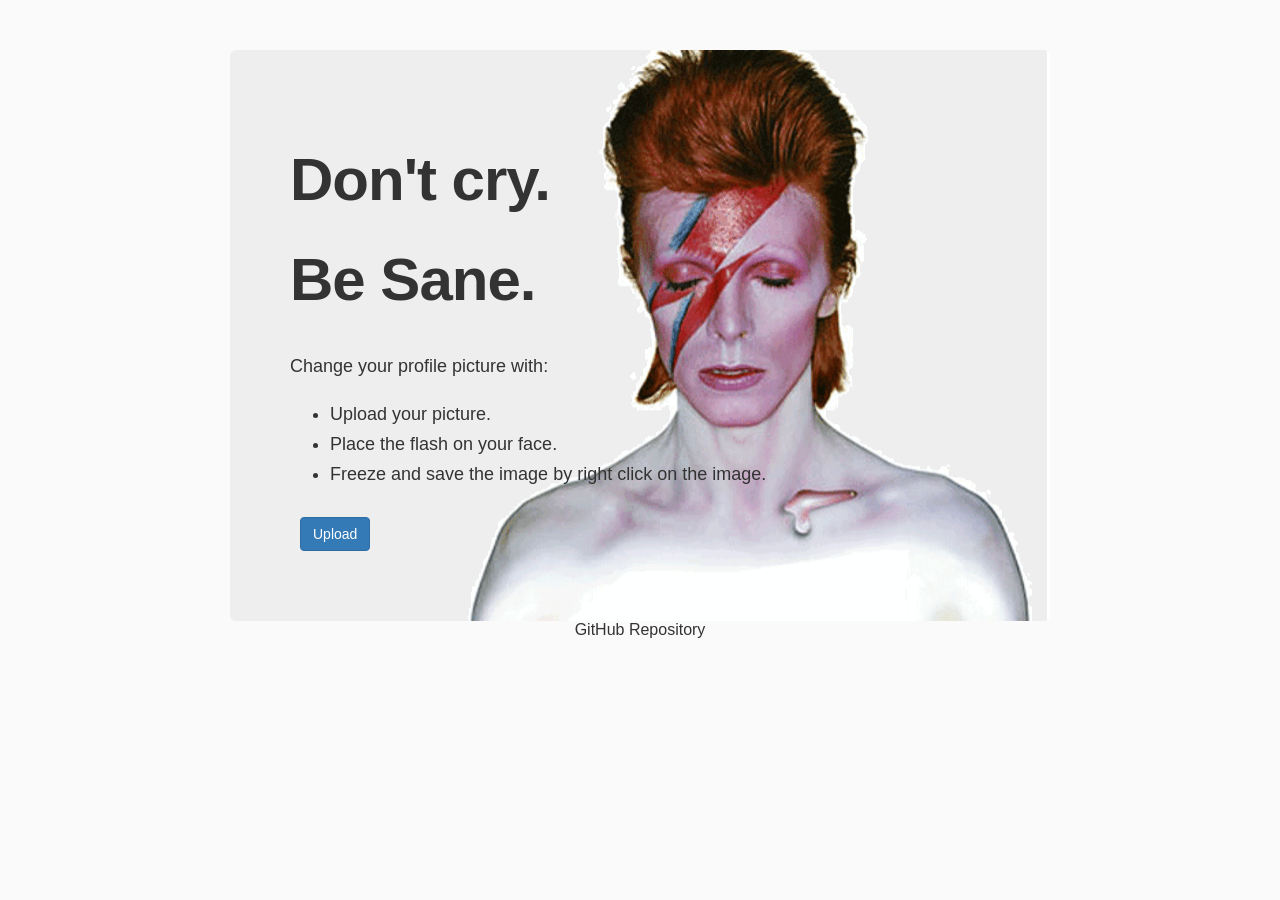
<file: aladdin-sane/index.html>
<!DOCTYPE html><html><head><meta charset="utf-8"><meta name="description" content="Be your David."><meta name="viewport" content="width=device-width,initial-scale=1"><title>Change your profile picture to Aladdin Sane</title><link rel="apple-touch-icon" href="apple-touch-icon.png"><!-- Place favicon.ico in the root directory --><link rel="stylesheet" href="styles/main.css"></head><body><!--[if lt IE 10]>
      <p class="browserupgrade">You are using an <strong>outdated</strong> browser. Please <a href="http://browsehappy.com/">upgrade your browser</a> to improve your experience.</p>
    <![endif]--><div class="hero-unit"><h1>Don't cry.</h1><h1>Be Sane.</h1><p>Change your profile picture with:</p><ul><li>Upload your picture.</li><li>Place the flash on your face.</li><li>Freeze and save the image by right click on the image.</li></ul><div class="fileInput btn btn-primary"><span>Upload</span> <input type="file" accept="image/*" class="file"></div><div class="picture"></div><div class="result"></div></div><footer><a href="https://github.com/kuu/aladdin-sane">GitHub Repository</a></footer><script src="scripts/main.js"></script></body></html>
</file>
<file: aladdin-sane/styles/main.css>
body{background:#fafafa;font-family:Helvetica Neue,Helvetica,Arial,sans-serif;color:#333}.hero-unit{margin:50px auto 0;width:700px;font-size:18px;font-weight:200;line-height:30px;background-color:#eee;border-radius:6px;padding:60px;background-image:url(../images/aladdin-sane.gif);background-repeat:no-repeat;background-position:right top}.hero-unit h1{font-size:60px;line-height:1;letter-spacing:-1px}footer{margin:0 auto;text-align:center}a{color:#333}a:link,a:visited{text-decoration:none}a:active,a:hover{text-decoration:underline}.browserupgrade{margin:.2em 0;background:#ccc;color:#000;padding:.2em 0}.btn{display:inline-block;margin-bottom:0;font-weight:400;text-align:center;vertical-align:middle;-ms-touch-action:manipulation;touch-action:manipulation;cursor:pointer;background-image:none;border:1px solid transparent;white-space:nowrap;padding:6px 12px;font-size:14px;line-height:1.42857143;border-radius:4px;-webkit-user-select:none;-moz-user-select:none;-ms-user-select:none;user-select:none}.btn-primary{color:#fff;background-color:#337ab7;border-color:#2e6da4}.fileInput{position:relative;overflow:hidden;margin:10px}.fileInput input.file{position:absolute;top:0;right:0;margin:0;padding:0;font-size:20px;cursor:pointer;opacity:0;filter:alpha(opacity=0)}.slider{width:70%;margin-right:10px}
</file>
